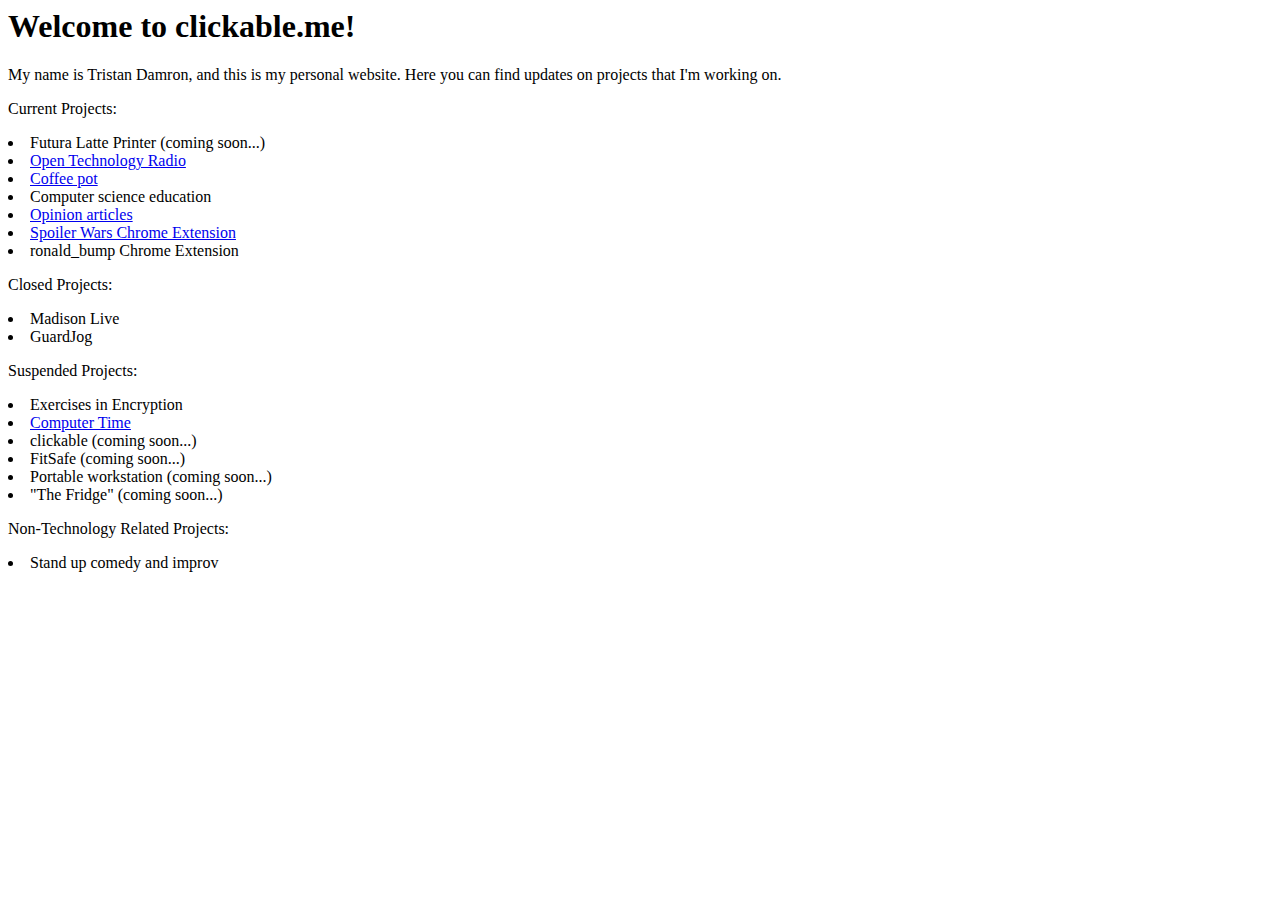
<file: index.html>
<html>
  <title>Tristan Damron's Homepage</title>
  <body>
    <h1>Welcome to clickable.me!</h1>
    <p>My name is Tristan Damron, and this is my personal website. Here you can find updates on projects that I'm working on.</p>
    <p>Current Projects:</p>
    <li>Futura Latte Printer (coming soon...)</li>
    <li><a href="otr.html">Open Technology Radio</a></li>
    <li><a href="coffee.html">Coffee pot</a></li>
    <li>Computer science education</li>
    <li><a href="http://tristandamron.tumblr.com">Opinion articles</a></li>
    <li><a href="spoiler-wars.html">Spoiler Wars Chrome Extension</a></li>
    <li>ronald_bump Chrome Extension</li>
    <p>Closed Projects:</p>
    <li>Madison Live</li>
    <li>GuardJog</li>
    <p>Suspended Projects:</p>
    <li>Exercises in Encryption</li>
    <li><a href="computertime.html">Computer Time</a></li>
    <li>clickable (coming soon...)</li>
    <li>FitSafe (coming soon...)</li>
    <li>Portable workstation (coming soon...)</li>
    <li>"The Fridge" (coming soon...)</li>
    <p>Non-Technology Related Projects:</p>
    <li>Stand up comedy and improv</li>
  </body>
</html>
</file>
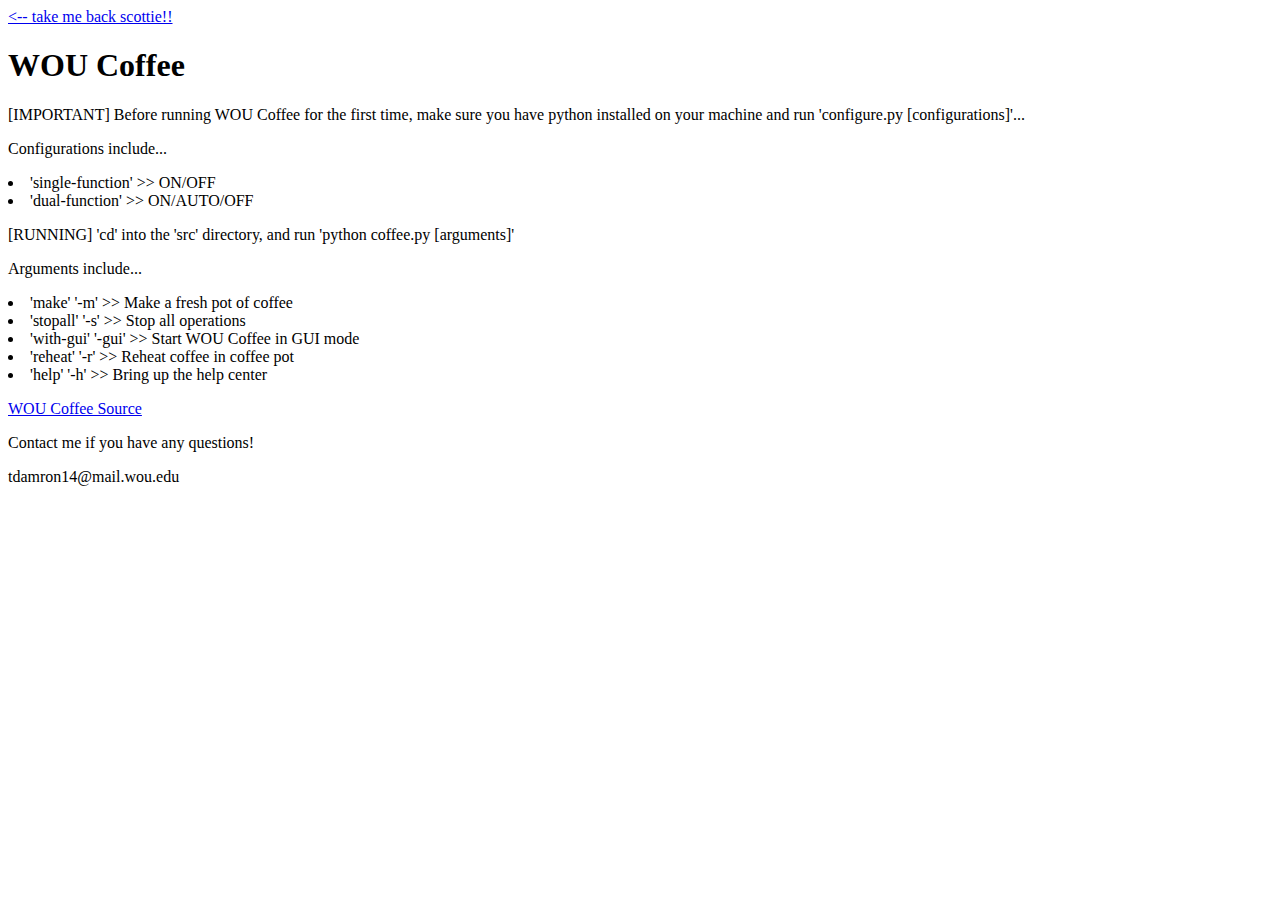
<file: coffee.html>
<html>
  <title>WOU Coffee</title>
 <body>
   <p><a href="index.html"> <-- take me back scottie!!</a></p>
   <h1>WOU Coffee</h1>
   <p>[IMPORTANT] Before running WOU Coffee for the first time, make sure you have python installed on your machine and run 'configure.py [configurations]'...</p>

   <p>Configurations include...</p>
	  <li>'single-function' >> ON/OFF</li>
	  <li>'dual-function' >> ON/AUTO/OFF</li>
   
   <p>[RUNNING] 'cd' into the 'src' directory, and run 'python coffee.py [arguments]'</p>

   <p>Arguments include...</p>
	  <li>'make' '-m' >> Make a fresh pot of coffee</li>
	  <li>'stopall' '-s' >> Stop all operations</li>
	  <li>'with-gui' '-gui' >> Start WOU Coffee in GUI mode</li>
	  <li>'reheat' '-r' >> Reheat coffee in coffee pot</li>
	  <li>'help' '-h' >> Bring up the help center</li>

   <p><a href="https://github.com/TristanDamron/woucoffee">WOU Coffee Source</a></p>

<p>Contact me if you have any questions!</p>
<p>tdamron14@mail.wou.edu</p>
 </body>
</html>
</file>
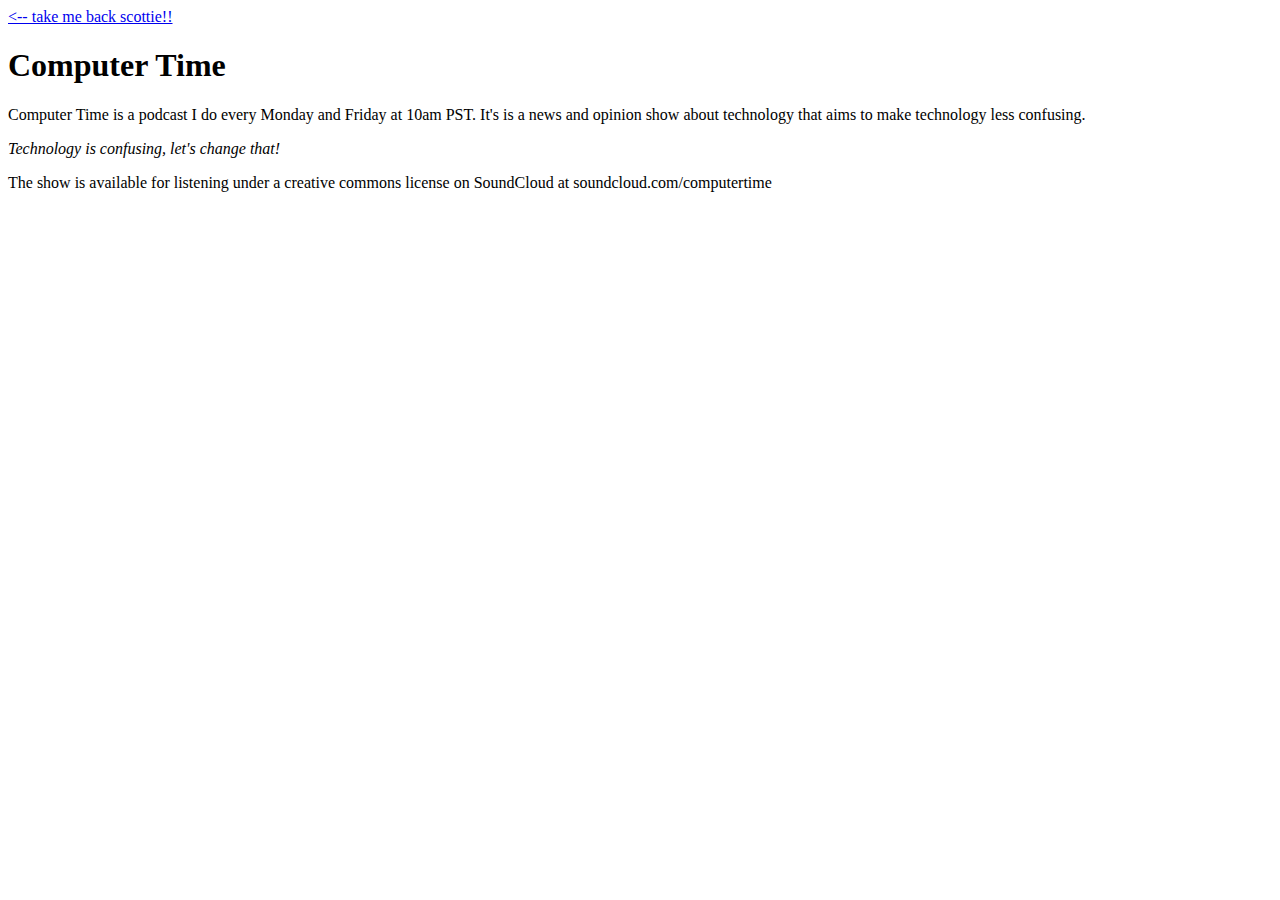
<file: computertime.html>
<html>
<title>Computer Time</title>
  <body>
    <p><a href="index.html"> <-- take me back scottie!!</a></p>
    <h1>Computer Time</h1>
    <p>Computer Time is a podcast I do every Monday and Friday at 10am PST. It's is a news and opinion show about technology that aims to make technology less confusing.</p>
    <i>Technology is confusing, let's change that!</i>
    <p>The show is available for listening under a creative commons license on SoundCloud at soundcloud.com/computertime</p>
  </body>
</html>
</file>
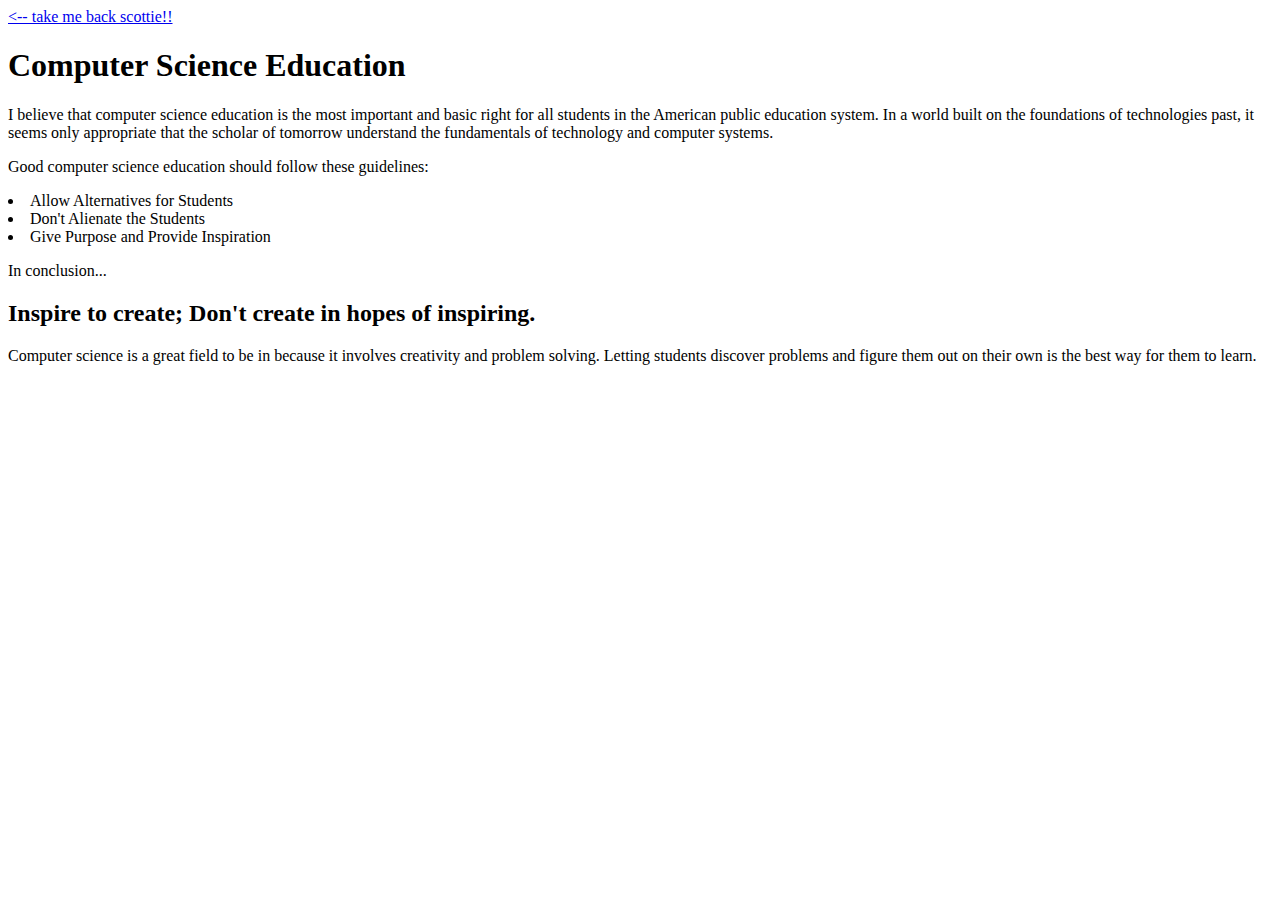
<file: csedu.html>
<html>
  <title>Computer Science Education</title>
  <body>
    <p><a href="index.html"> <-- take me back scottie!!</a></p>
    <h1>Computer Science Education</h1>
    <p>I believe that computer science education is the most important and basic right for all students in the American public education system. In a world built on the foundations of technologies past, it seems only appropriate that the scholar of tomorrow understand the fundamentals of technology and computer systems.</p>
    <p>Good computer science education should follow these guidelines:</p>
    <li>Allow Alternatives for Students</li>
    <li>Don't Alienate the Students</li>
    <li>Give Purpose and Provide Inspiration</li>
 <p>In conclusion...</p>
 <h2>Inspire to create; Don't create in hopes of inspiring.</h2>
 <p>Computer science is a great field to be in because it involves creativity and problem solving. Letting students discover problems and figure them out on their own is the best way for them to learn.</p>
  </body>
</html>
</file>
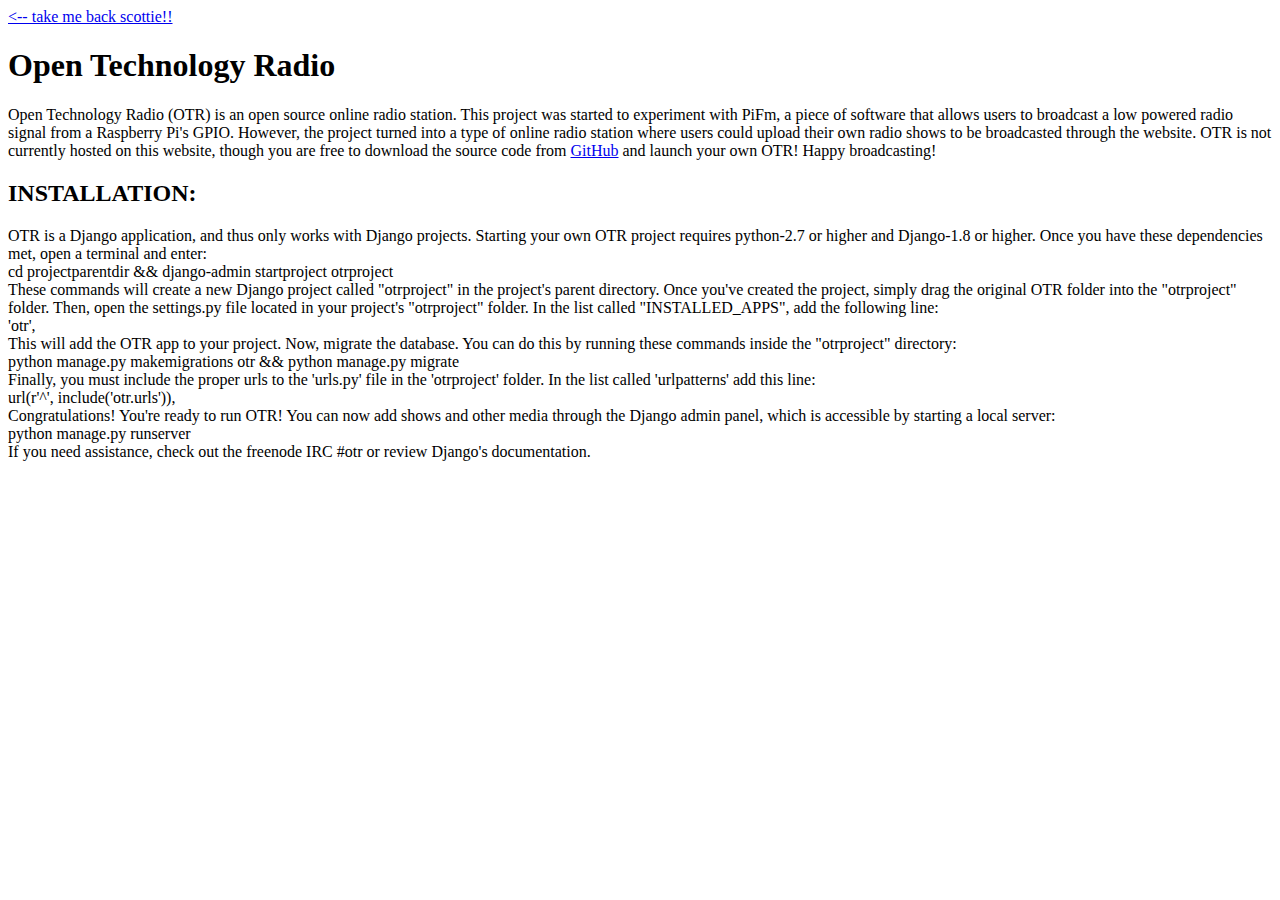
<file: otr.html>
<html>
  <title>Open Technology Radio</title>
  <body>
    <p><a href="index.html"> <-- take me back scottie!!</a></p>
      <h1>Open Technology Radio</h1>
      <p>Open Technology Radio (OTR) is an open source online radio station. This project was started to experiment with PiFm, a piece of software that allows users to broadcast a low powered radio signal from a Raspberry Pi's GPIO. However, the project turned into a type of online radio station where users could upload their own radio shows to be broadcasted through the website. OTR is not currently hosted on this website, though you are free to download the source code from <a href="http://www.github.com/TristanDamron/OTR">GitHub</a> and launch your own OTR! Happy broadcasting!</p>
      <h2>INSTALLATION:</h2>

    <p>OTR is a Django application, and thus only works with Django projects. Starting your own OTR project requires python-2.7 or higher and Django-1.8 or higher. Once you have these dependencies met, open a terminal and enter:
    </br>
    cd projectparentdir && django-admin startproject otrproject
    </br>
    These commands will create a new Django project called "otrproject" in the project's parent directory. Once you've created the project, simply drag the original OTR folder into the "otrproject" folder. Then, open the settings.py file located in your project's "otrproject" folder. In the list called "INSTALLED_APPS", add the following line:
    </br>
    'otr',
    </br>
    This will add the OTR app to your project. Now, migrate the database. You can do this by running these commands inside the "otrproject" directory:
    </br>
    python manage.py makemigrations otr && python manage.py migrate
    </br>
    Finally, you must include the proper urls to the 'urls.py' file in the 'otrproject' folder. In the list called 'urlpatterns' add this line:
    </br>
    url(r'^', include('otr.urls')),
    </br>
    Congratulations! You're ready to run OTR! You can now add shows and other media through the Django admin panel, which is accessible by starting a local server:
    </br>
    python manage.py runserver
    </br>
    If you need assistance, check out the freenode IRC #otr or review Django's documentation.</p>
  </body>
</html>
</file>
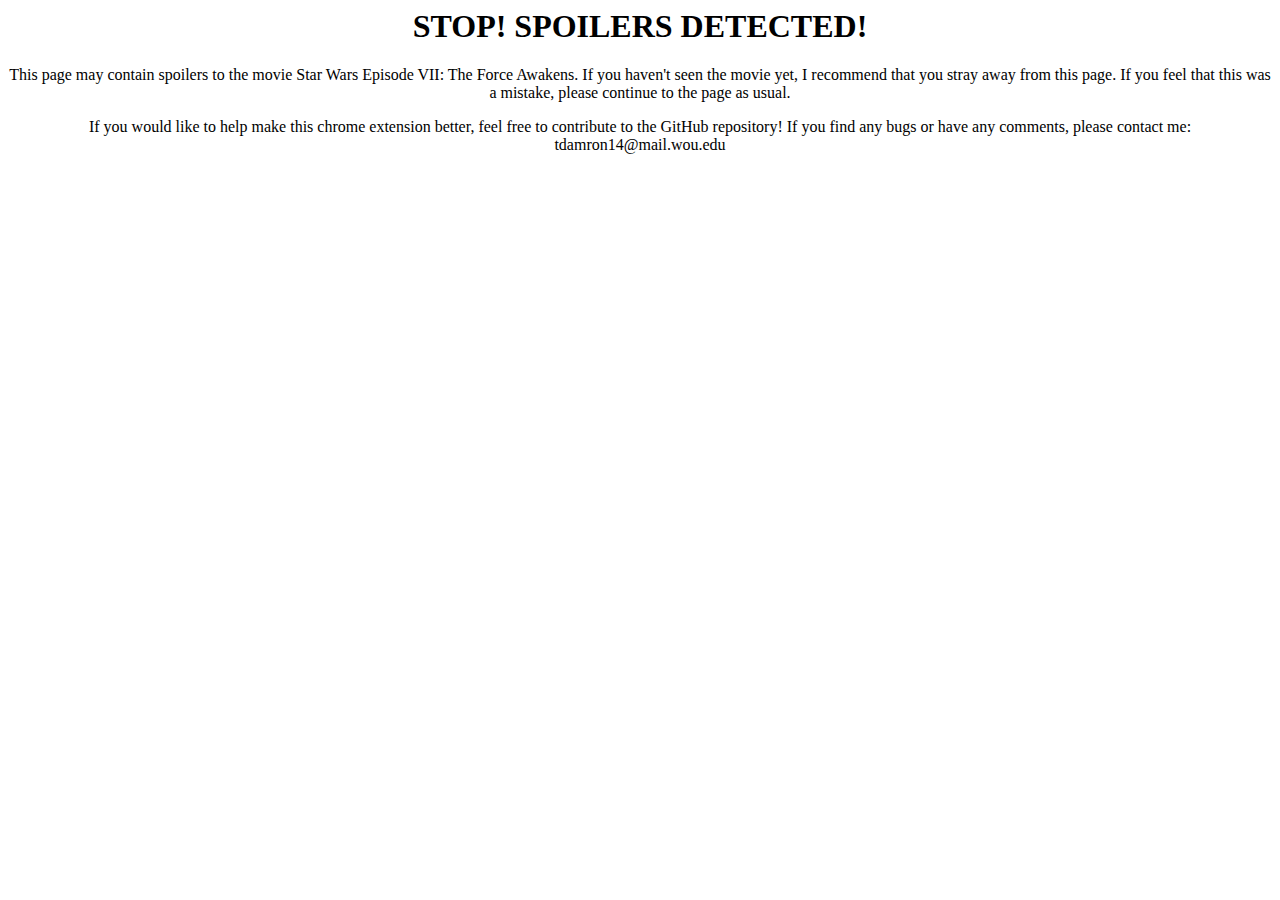
<file: spoiler-wars.html>
<html>
<body>
<center>
  <h1>STOP! SPOILERS DETECTED!</h1>
  <p>This page may contain spoilers to the movie Star Wars Episode VII: The Force Awakens. If you haven't seen the movie yet, I recommend that you stray away from this page. If you feel that this was a mistake, please continue to the page as usual.</p>
  <p>If you would like to help make this chrome extension better, feel free to contribute to the GitHub repository! If you find any bugs or have any comments, please contact me: tdamron14@mail.wou.edu</p>
</center>
</body>
</html>
</file>
